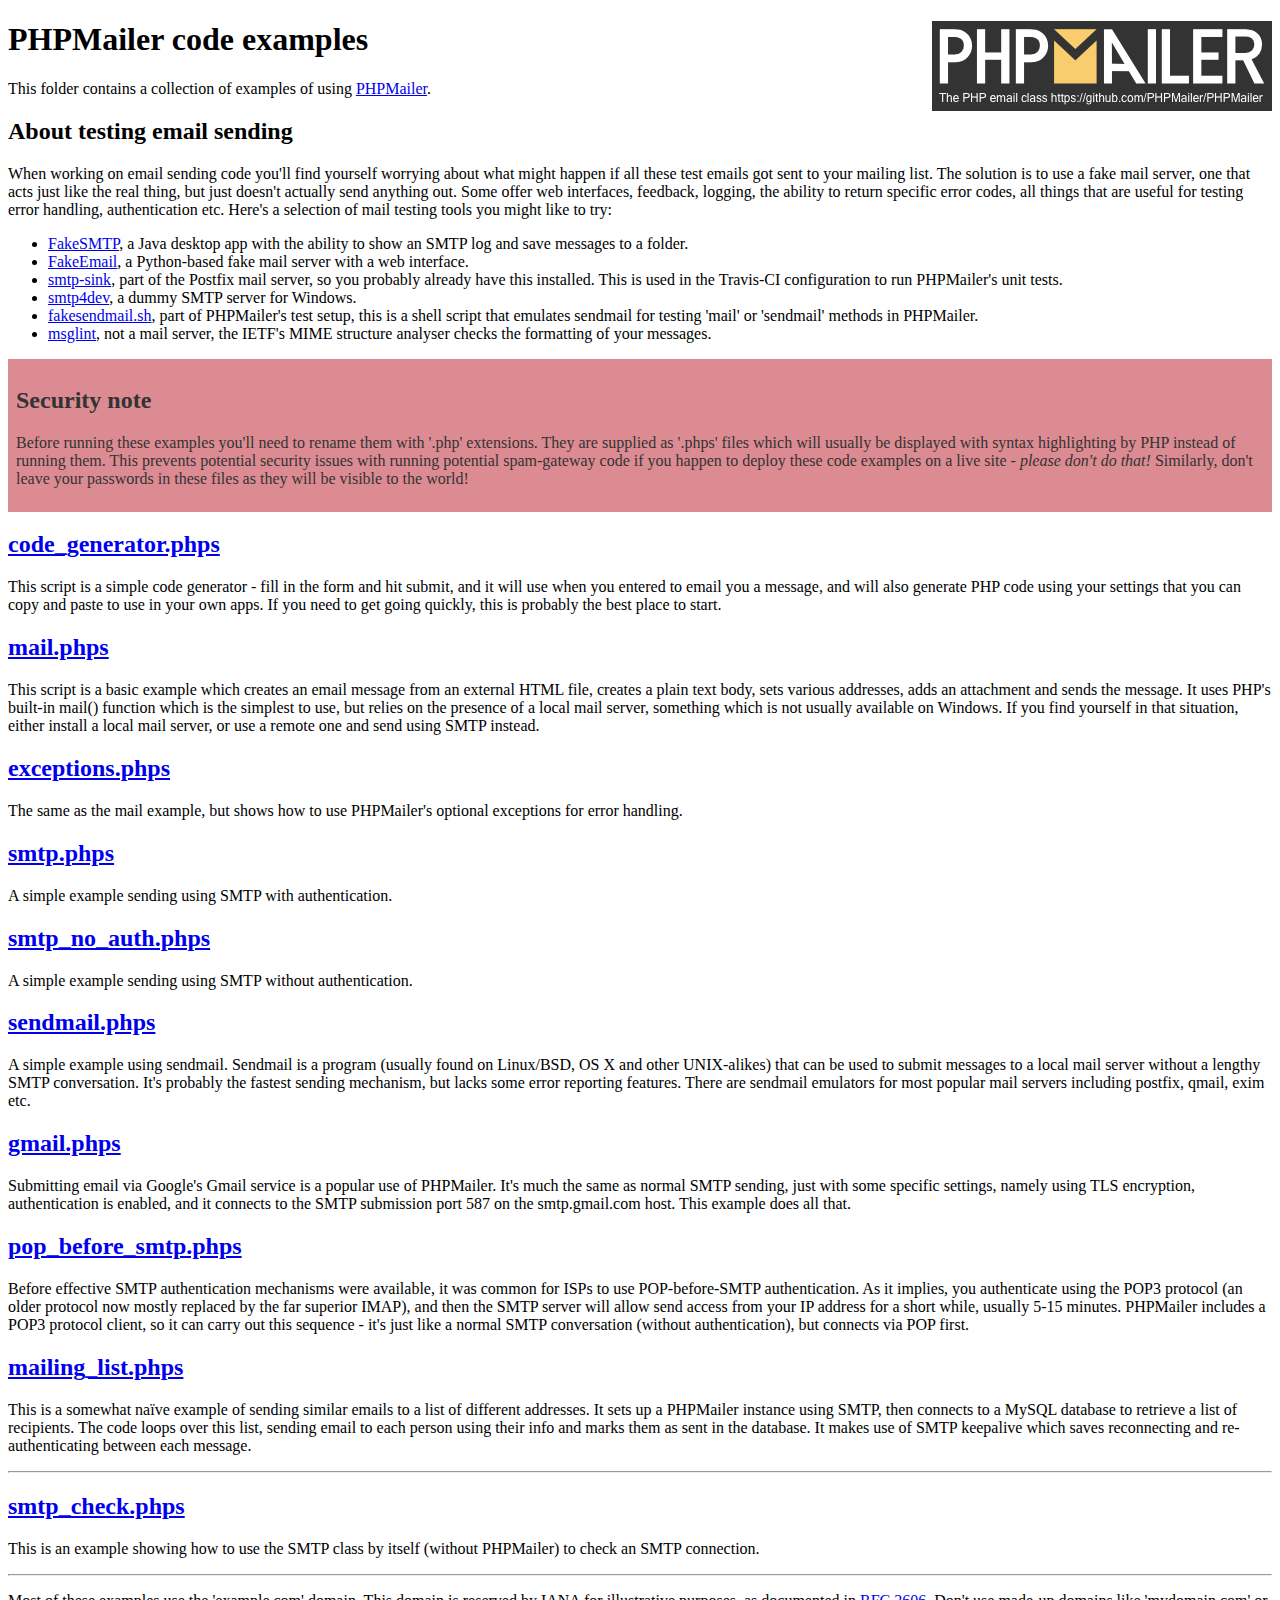
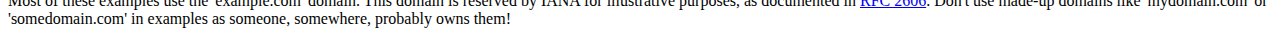
<file: PHPMailer-master/examples/index.html>
<!DOCTYPE html>
<html>
<head>
	<meta charset="UTF-8">
	<title>PHPMailer Examples</title>
</head>
<body>
<h1>PHPMailer code examples<a href="https://github.com/PHPMailer/PHPMailer"><img src="images/phpmailer.png" style="float:right; border:0;" alt="PHPMailer logo"></a></h1>
<p>This folder contains a collection of examples of using <a href="https://github.com/PHPMailer/PHPMailer">PHPMailer</a>.</p>
<h2>About testing email sending</h2>
<p>When working on email sending code you'll find yourself worrying about what might happen if all these test emails got sent to your mailing list. The solution is to use a fake mail server, one that acts just like the real thing, but just doesn't actually send anything out. Some offer web interfaces, feedback, logging, the ability to return specific error codes, all things that are useful for testing error handling, authentication etc. Here's a selection of mail testing tools you might like to try:</p>
<ul>
  <li><a href="https://github.com/Nilhcem/FakeSMTP">FakeSMTP</a>, a Java desktop app with the ability to show an SMTP log and save messages to a folder. </li>
  <li><a href="https://github.com/isotoma/FakeEmail">FakeEmail</a>, a Python-based fake mail server with a web interface.</li>
  <li><a href="http://www.postfix.org/smtp-sink.1.html">smtp-sink</a>, part of the Postfix mail server, so you probably already have this installed. This is used in the Travis-CI configuration to run PHPMailer's unit tests.</li>
  <li><a href="http://smtp4dev.codeplex.com">smtp4dev</a>, a dummy SMTP server for Windows.</li>
  <li><a href="https://github.com/PHPMailer/PHPMailer/blob/master/test/fakesendmail.sh">fakesendmail.sh</a>, part of PHPMailer's test setup, this is a shell script that emulates sendmail for testing 'mail' or 'sendmail' methods in PHPMailer.</li>
  <li><a href="http://tools.ietf.org/tools/msglint/">msglint</a>, not a mail server, the IETF's MIME structure analyser checks the formatting of your messages.</li>
</ul>
<div style="padding: 8px; color: #333333; background-color: #dc8b92">
<h2>Security note</h2>
<p>Before running these examples you'll need to rename them with '.php' extensions. They are supplied as '.phps' files which will usually be displayed with syntax highlighting by PHP instead of running them. This prevents potential security issues with running potential spam-gateway code if you happen to deploy these code examples on a live site - <em>please don't do that!</em> Similarly, don't leave your passwords in these files as they will be visible to the world!</p>
</div>
<h2><a href="code_generator.phps">code_generator.phps</a></h2>
<p>This script is a simple code generator - fill in the form and hit submit, and it will use when you entered to email you a message, and will also generate PHP code using your settings that you can copy and paste to use in your own apps. If you need to get going quickly, this is probably the best place to start.</p>
<h2><a href="mail.phps">mail.phps</a></h2>
<p>This script is a basic example which creates an email message from an external HTML file, creates a plain text body, sets various addresses, adds an attachment and sends the message. It uses PHP's built-in mail() function which is the simplest to use, but relies on the presence of a local mail server, something which is not usually available on Windows. If you find yourself in that situation, either install a local mail server, or use a remote one and send using SMTP instead.</p>
<h2><a href="exceptions.phps">exceptions.phps</a></h2>
<p>The same as the mail example, but shows how to use PHPMailer's optional exceptions for error handling.</p>
<h2><a href="smtp.phps">smtp.phps</a></h2>
<p>A simple example sending using SMTP with authentication.</p>
<h2><a href="smtp_no_auth.phps">smtp_no_auth.phps</a></h2>
<p>A simple example sending using SMTP without authentication.</p>
<h2><a href="sendmail.phps">sendmail.phps</a></h2>
<p>A simple example using sendmail. Sendmail is a program (usually found on Linux/BSD, OS X and other UNIX-alikes) that can be used to submit messages to a local mail server without a lengthy SMTP conversation. It's probably the fastest sending mechanism, but lacks some error reporting features. There are sendmail emulators for most popular mail servers including postfix, qmail, exim etc.</p>
<h2><a href="gmail.phps">gmail.phps</a></h2>
<p>Submitting email via Google's Gmail service is a popular use of PHPMailer. It's much the same as normal SMTP sending, just with some specific settings, namely using TLS encryption, authentication is enabled, and it connects to the SMTP submission port 587 on the smtp.gmail.com host. This example does all that.</p>
<h2><a href="pop_before_smtp.phps">pop_before_smtp.phps</a></h2>
<p>Before effective SMTP authentication mechanisms were available, it was common for ISPs to use POP-before-SMTP authentication. As it implies, you authenticate using the POP3 protocol (an older protocol now mostly replaced by the far superior IMAP), and then the SMTP server will allow send access from your IP address for a short while, usually 5-15 minutes. PHPMailer includes a POP3 protocol client, so it can carry out this sequence - it's just like a normal SMTP conversation (without authentication), but connects via POP first.</p>
<h2><a href="mailing_list.phps">mailing_list.phps</a></h2>
<p>This is a somewhat naïve example of sending similar emails to a list of different addresses. It sets up a PHPMailer instance using SMTP, then connects to a MySQL database to retrieve a list of recipients. The code loops over this list, sending email to each person using their info and marks them as sent in the database. It makes use of SMTP keepalive which saves reconnecting and re-authenticating between each message.</p>
<hr>
<h2><a href="smtp_check.phps">smtp_check.phps</a></h2>
<p>This is an example showing how to use the SMTP class by itself (without PHPMailer) to check an SMTP connection.</p>
<hr>
<p>Most of these examples use the 'example.com' domain. This domain is reserved by IANA for illustrative purposes, as documented in <a href="http://tools.ietf.org/html/rfc2606">RFC 2606</a>. Don't use made-up domains like 'mydomain.com' or 'somedomain.com' in examples as someone, somewhere, probably owns them!</p>
</body>
</html>
</file>
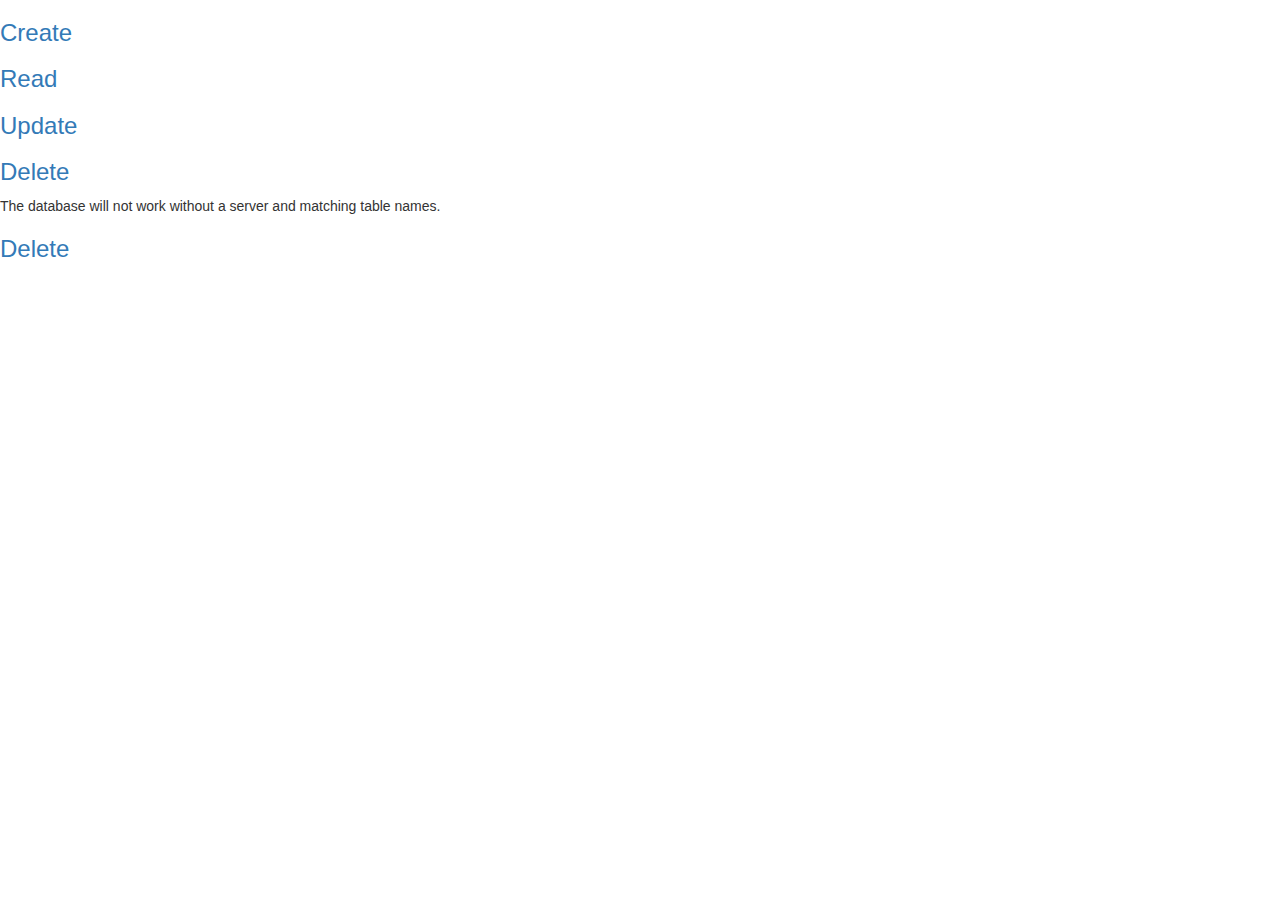
<file: databaseTest.html>
<!DOCTYPE html>
<html lang="en">
<head>
  <title>Bootstrap Example</title>
  <meta charset="utf-8">
  <meta name="viewport" content="width=device-width, initial-scale=1">
  <link rel="stylesheet" href="http://maxcdn.bootstrapcdn.com/bootstrap/3.3.6/css/bootstrap.min.css">
  <script src="https://ajax.googleapis.com/ajax/libs/jquery/1.12.0/jquery.min.js"></script>
  <script src="http://maxcdn.bootstrapcdn.com/bootstrap/3.3.6/js/bootstrap.min.js"></script>
  <style>
    /* Remove the navbar's default margin-bottom and rounded borders */ 
    .navbar {
      margin-bottom: 0;
      border-radius: 0;
    }
    
    /* Set height of the grid so .sidenav can be 100% (adjust as needed) */
    .row.content {height: 450px}
    
    /* Set gray background color and 100% height */
    .sidenav {
      padding-top: 20px;
      background-color: #f1f1f1;
      height: 100%;
    }
    
    /* Set black background color, white text and some padding */
    footer {
      background-color: #555;
      color: white;
      padding: 15px;
    }
    
    /* On small screens, set height to 'auto' for sidenav and grid */
    @media screen and (max-width: 767px) {
      .sidenav {
        height: auto;
        padding: 15px;
      }
      .row.content {height:auto;} 
    }
  </style>
</head>
<body>
 		<a href="test/InsertInto.php"><h3>Create</h3></a>
		<a href="test/SelectAll.php"><h3>Read</h3></a>
		<a href="test/Update.php"><h3>Update</h3></a>

		<a href="test/Delete.php"><h3>Delete</h3></a>
		<p>The database will not work without a server and matching table names.</p>
		<a href="test/Delete.php"><h3>Delete</h3></a>
	</body>
</html>
</file>
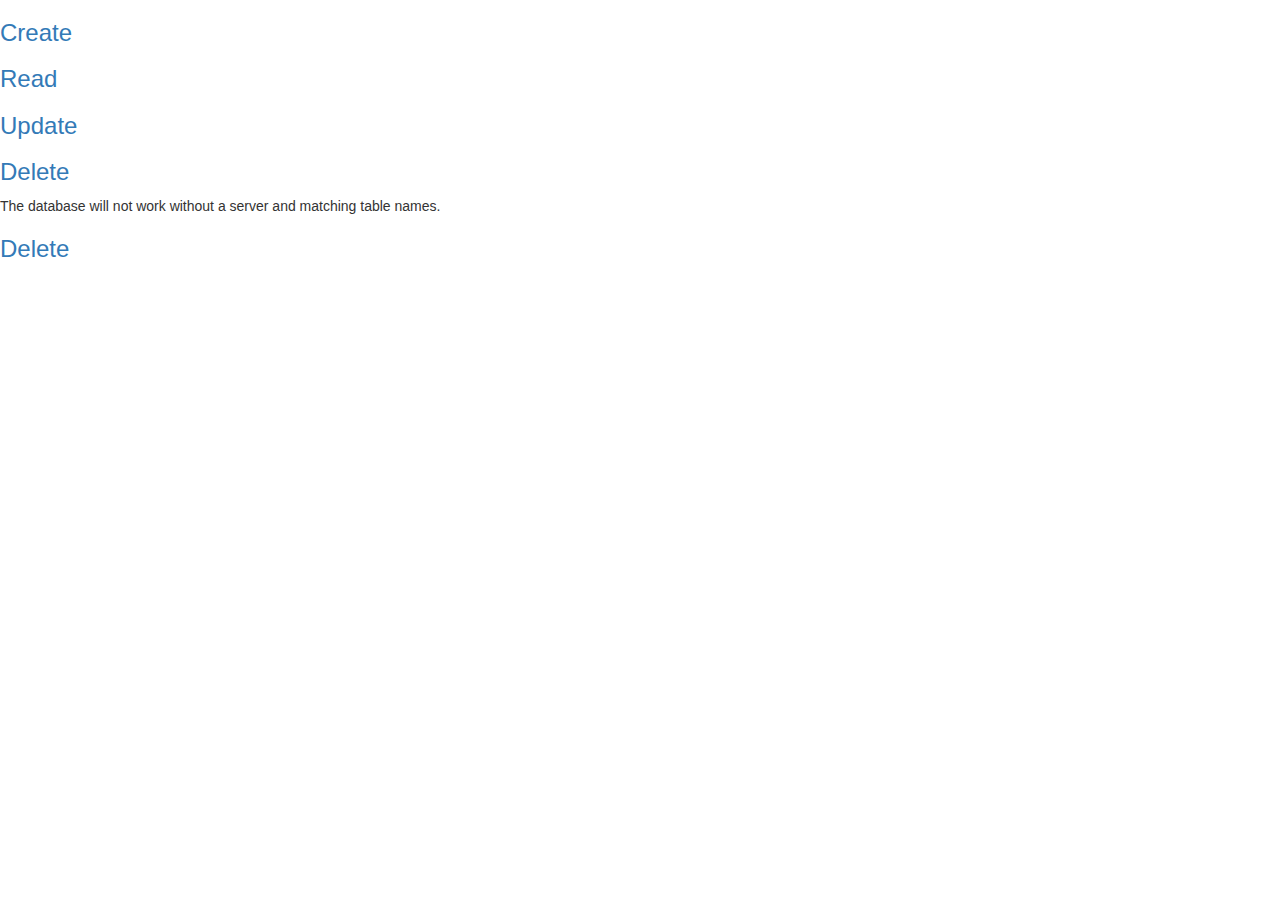
<file: data/databaseTest.html>
<!DOCTYPE html>
<html lang="en">
<head>
  <title>Bootstrap Example</title>
  <meta charset="utf-8">
  <meta name="viewport" content="width=device-width, initial-scale=1">
  <link rel="stylesheet" href="http://maxcdn.bootstrapcdn.com/bootstrap/3.3.6/css/bootstrap.min.css">
  <script src="https://ajax.googleapis.com/ajax/libs/jquery/1.12.0/jquery.min.js"></script>
  <script src="http://maxcdn.bootstrapcdn.com/bootstrap/3.3.6/js/bootstrap.min.js"></script>
  <style>
    /* Remove the navbar's default margin-bottom and rounded borders */ 
    .navbar {
      margin-bottom: 0;
      border-radius: 0;
    }
    
    /* Set height of the grid so .sidenav can be 100% (adjust as needed) */
    .row.content {height: 450px}
    
    /* Set gray background color and 100% height */
    .sidenav {
      padding-top: 20px;
      background-color: #f1f1f1;
      height: 100%;
    }
    
    /* Set black background color, white text and some padding */
    footer {
      background-color: #555;
      color: white;
      padding: 15px;
    }
    
    /* On small screens, set height to 'auto' for sidenav and grid */
    @media screen and (max-width: 767px) {
      .sidenav {
        height: auto;
        padding: 15px;
      }
      .row.content {height:auto;} 
    }
  </style>
</head>
<body>
 		<a href="InsertInto.php"><h3>Create</h3></a>
		<a href="SelectAll.php"><h3>Read</h3></a>
		<a href="Update.php"><h3>Update</h3></a>

		<a href="Delete.php"><h3>Delete</h3></a>
		<p>The database will not work without a server and matching table names.</p>
		<a href="Delete.php"><h3>Delete</h3></a>
	</body>
</html>
</file>
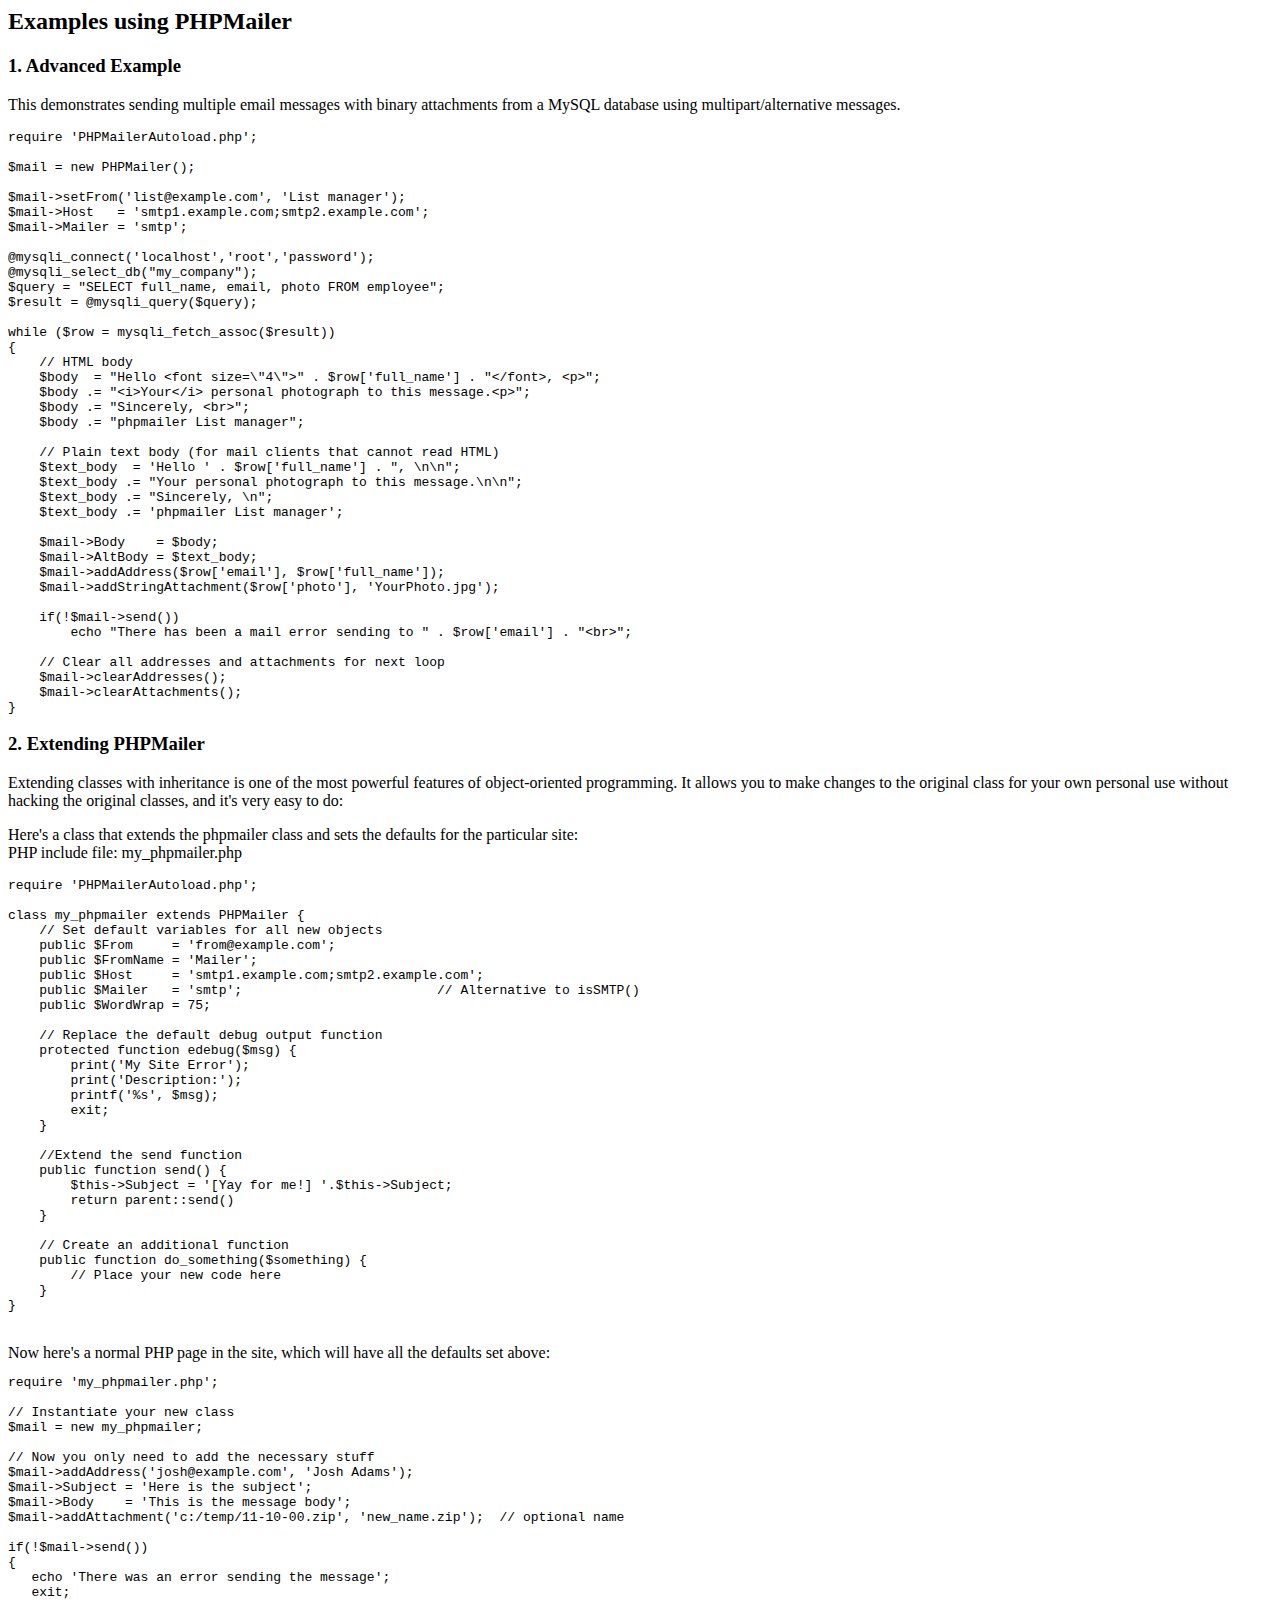
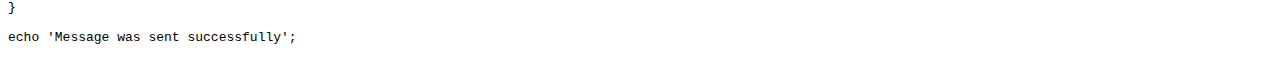
<file: PHPMailer-master/docs/extending.html>
<html>
<head>
<title>Examples using phpmailer</title>
</head>

<body>

<h2>Examples using PHPMailer</h2>

<h3>1. Advanced Example</h3>
<p>

This demonstrates sending multiple email messages with binary attachments
from a MySQL database using multipart/alternative messages.<p>

<pre>
require 'PHPMailerAutoload.php';

$mail = new PHPMailer();

$mail->setFrom('list@example.com', 'List manager');
$mail->Host   = 'smtp1.example.com;smtp2.example.com';
$mail->Mailer = 'smtp';

@mysqli_connect('localhost','root','password');
@mysqli_select_db("my_company");
$query = "SELECT full_name, email, photo FROM employee";
$result = @mysqli_query($query);

while ($row = mysqli_fetch_assoc($result))
{
    // HTML body
    $body  = "Hello &lt;font size=\"4\"&gt;" . $row['full_name'] . "&lt;/font&gt;, &lt;p&gt;";
    $body .= "&lt;i&gt;Your&lt;/i&gt; personal photograph to this message.&lt;p&gt;";
    $body .= "Sincerely, &lt;br&gt;";
    $body .= "phpmailer List manager";

    // Plain text body (for mail clients that cannot read HTML)
    $text_body  = 'Hello ' . $row['full_name'] . ", \n\n";
    $text_body .= "Your personal photograph to this message.\n\n";
    $text_body .= "Sincerely, \n";
    $text_body .= 'phpmailer List manager';

    $mail->Body    = $body;
    $mail->AltBody = $text_body;
    $mail->addAddress($row['email'], $row['full_name']);
    $mail->addStringAttachment($row['photo'], 'YourPhoto.jpg');

    if(!$mail->send())
        echo "There has been a mail error sending to " . $row['email'] . "&lt;br&gt;";

    // Clear all addresses and attachments for next loop
    $mail->clearAddresses();
    $mail->clearAttachments();
}
</pre>
<p>

<h3>2. Extending PHPMailer</h3>
<p>

Extending classes with inheritance is one of the most
powerful features of object-oriented programming. It allows you to make changes to the
original class for your own personal use without hacking the original
classes, and it's very easy to do:

<p>
Here's a class that extends the phpmailer class and sets the defaults
for the particular site:<br>
PHP include file: my_phpmailer.php
<p>

<pre>
require 'PHPMailerAutoload.php';

class my_phpmailer extends PHPMailer {
    // Set default variables for all new objects
    public $From     = 'from@example.com';
    public $FromName = 'Mailer';
    public $Host     = 'smtp1.example.com;smtp2.example.com';
    public $Mailer   = 'smtp';                         // Alternative to isSMTP()
    public $WordWrap = 75;

    // Replace the default debug output function
    protected function edebug($msg) {
        print('My Site Error');
        print('Description:');
        printf('%s', $msg);
        exit;
    }

    //Extend the send function
    public function send() {
        $this->Subject = '[Yay for me!] '.$this->Subject;
        return parent::send()
    }

    // Create an additional function
    public function do_something($something) {
        // Place your new code here
    }
}
</pre>
<br>
Now here's a normal PHP page in the site, which will have all the defaults set above:<br>

<pre>
require 'my_phpmailer.php';

// Instantiate your new class
$mail = new my_phpmailer;

// Now you only need to add the necessary stuff
$mail->addAddress('josh@example.com', 'Josh Adams');
$mail->Subject = 'Here is the subject';
$mail->Body    = 'This is the message body';
$mail->addAttachment('c:/temp/11-10-00.zip', 'new_name.zip');  // optional name

if(!$mail->send())
{
   echo 'There was an error sending the message';
   exit;
}

echo 'Message was sent successfully';
</pre>
</body>
</html>
</file>
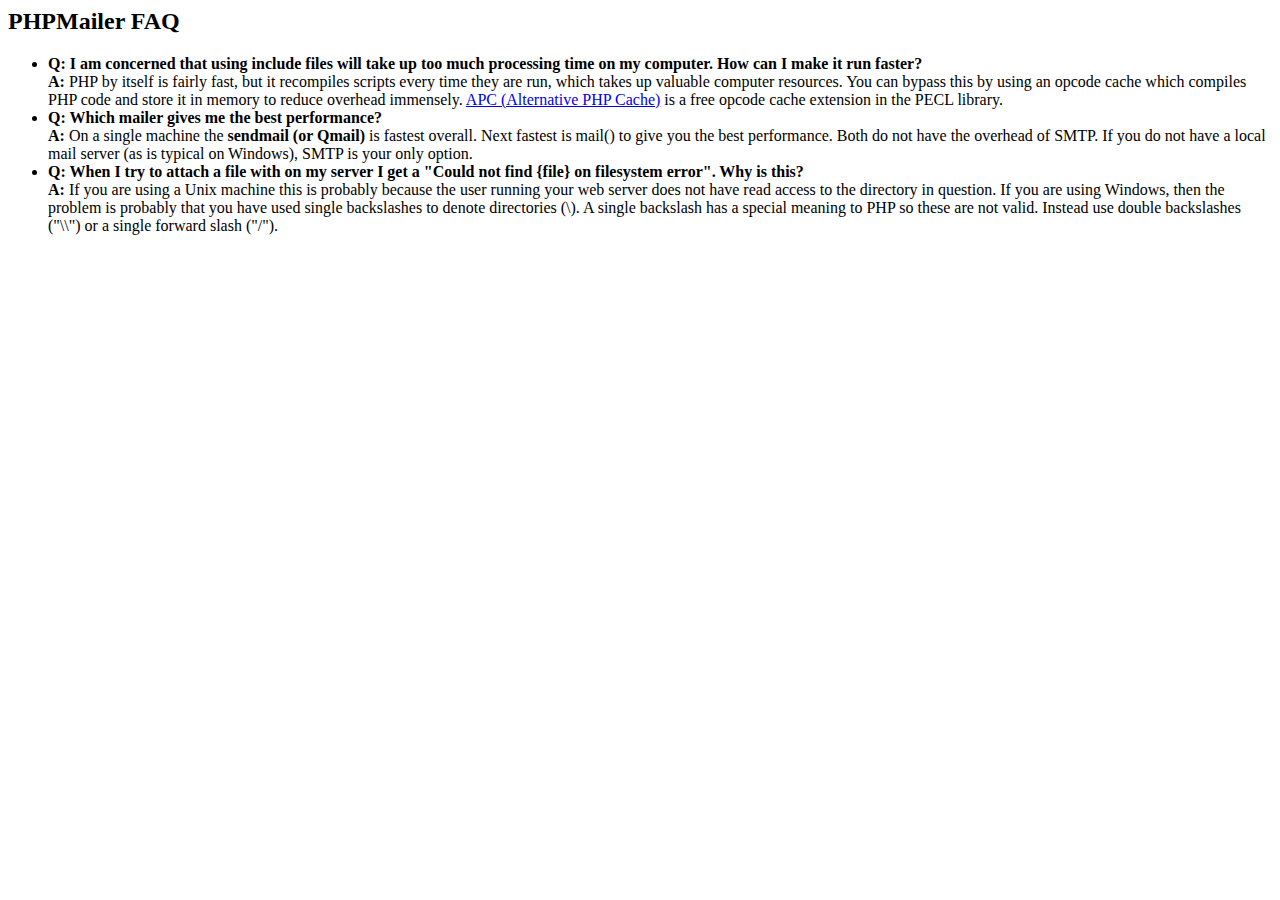
<file: PHPMailer-master/docs/faq.html>
﻿<html>
<head>
<title>PHPMailer FAQ</title>
</head>
<body>
<h2>PHPMailer FAQ</h2>
<ul>
    <li><strong>Q: I am concerned that using include files will take up too much
    processing time on my computer. How can I make it run faster?</strong><br>
    <strong>A:</strong> PHP by itself is fairly fast, but it recompiles scripts every time they are run, which takes up valuable
    computer resources. You can bypass this by using an opcode cache which compiles
    PHP code and store it in memory to reduce overhead immensely. <a href="http://www.php.net/apc/">APC
    (Alternative PHP Cache)</a> is a free opcode cache extension in the PECL library.</li>
    <li><strong>Q: Which mailer gives me the best performance?</strong><br>
    <strong>A:</strong> On a single machine the <strong>sendmail (or Qmail)</strong> is fastest overall.
    Next fastest is mail() to give you the best performance. Both do not have the overhead of SMTP.
    If you do not have a local mail server (as is typical on Windows), SMTP is your only option.</li>
    <li><strong>Q: When I try to attach a file with on my server I get a
    "Could not find {file} on filesystem error". Why is this?</strong><br>
    <strong>A:</strong> If you are using a Unix machine this is probably because the user
    running your web server does not have read access to the directory in question. If you are using Windows,
    then the problem is probably that you have used single backslashes to denote directories (\).
    A single backslash has a special meaning to PHP so these are not
    valid. Instead use double backslashes ("\\") or a single forward
    slash ("/").</li>
</ul>
</body>
</html>
</file>
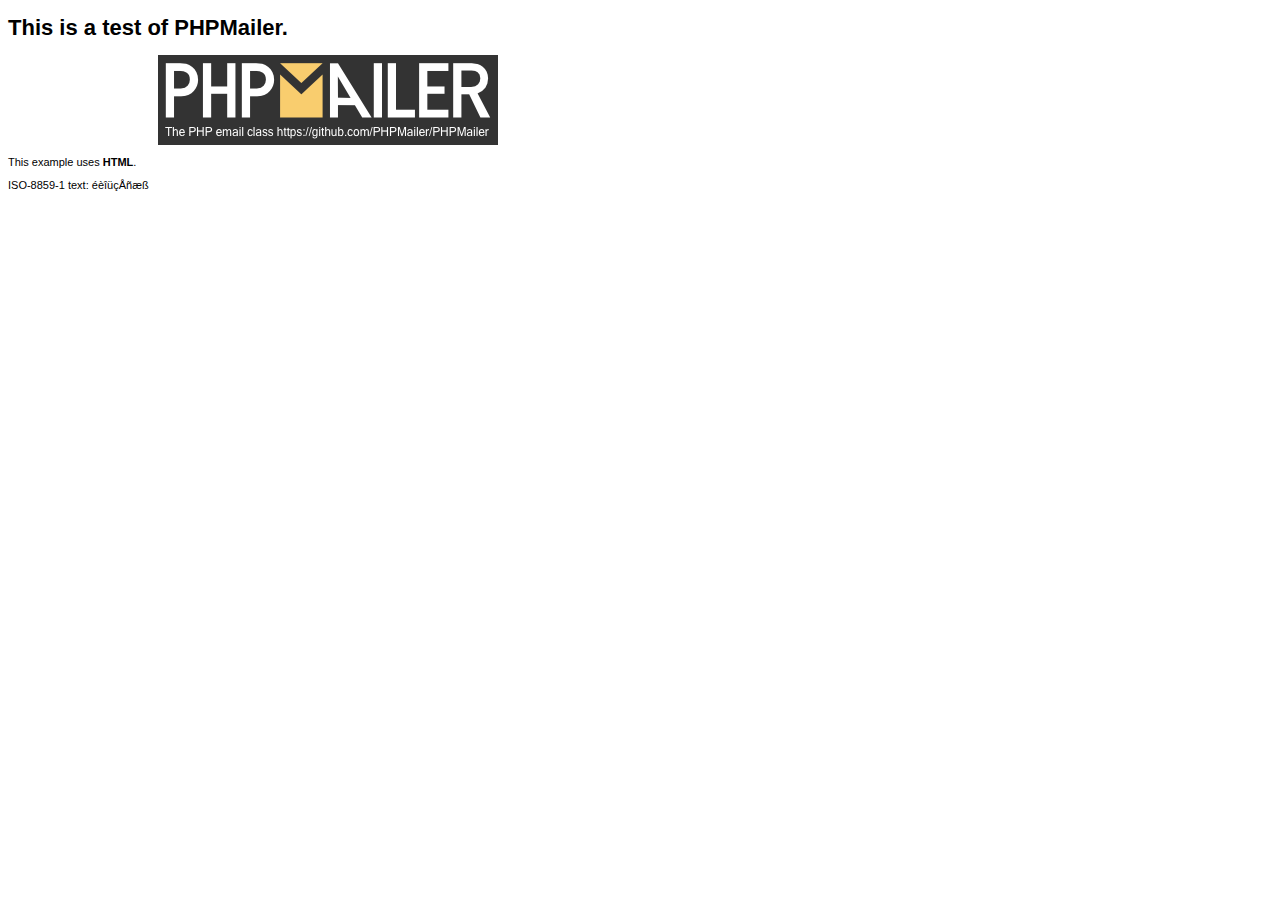
<file: PHPMailer-master/examples/contents.html>
<!DOCTYPE HTML PUBLIC "-//W3C//DTD HTML 4.01 Transitional//EN" "http://www.w3.org/TR/html4/loose.dtd">
<html>
<head>
  <meta http-equiv="Content-Type" content="text/html; charset=iso-8859-1">
  <title>PHPMailer Test</title>
</head>
<body>
<div style="width: 640px; font-family: Arial, Helvetica, sans-serif; font-size: 11px;">
  <h1>This is a test of PHPMailer.</h1>
  <div align="center">
    <a href="https://github.com/PHPMailer/PHPMailer/"><img src="images/phpmailer.png" height="90" width="340" alt="PHPMailer rocks"></a>
  </div>
  <p>This example uses <strong>HTML</strong>.</p>
  <p>ISO-8859-1 text: ���������</p>
</div>
</body>
</html>
</file>
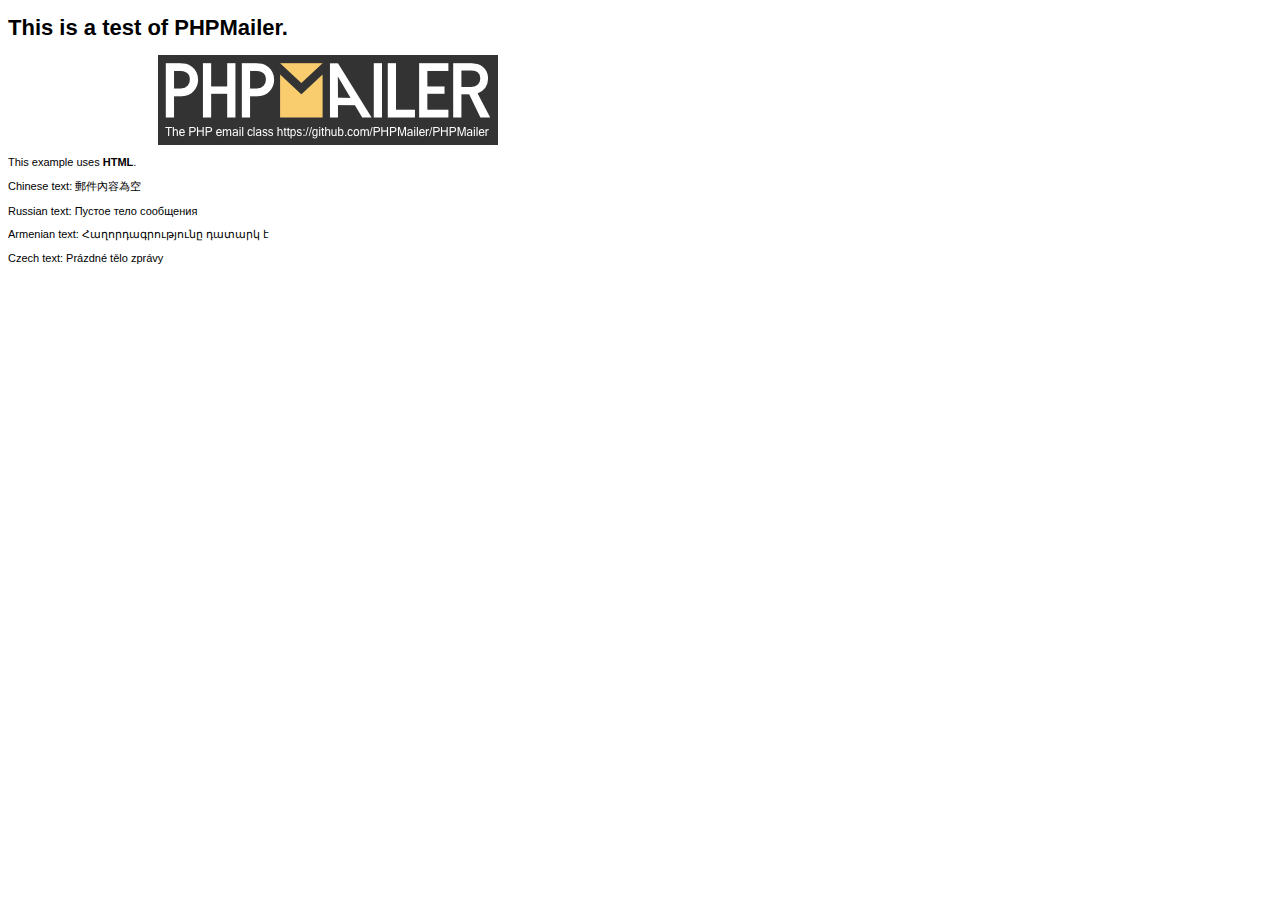
<file: PHPMailer-master/examples/contentsutf8.html>
<!DOCTYPE HTML PUBLIC "-//W3C//DTD HTML 4.01 Transitional//EN" "http://www.w3.org/TR/html4/loose.dtd">
<html>
<head>
  <meta http-equiv="Content-Type" content="text/html; charset=utf-8">
  <title>PHPMailer Test</title>
</head>
<body>
<div style="width: 640px; font-family: Arial, Helvetica, sans-serif; font-size: 11px;">
  <h1>This is a test of PHPMailer.</h1>
  <div align="center">
    <a href="https://github.com/PHPMailer/PHPMailer/"><img src="images/phpmailer.png" height="90" width="340" alt="PHPMailer rocks"></a>
  </div>
  <p>This example uses <strong>HTML</strong>.</p>
  <p>Chinese text: 郵件內容為空</p>
  <p>Russian text: Пустое тело сообщения</p>
  <p>Armenian text: Հաղորդագրությունը դատարկ է</p>
  <p>Czech text: Prázdné tělo zprávy</p>
</div>
</body>
</html>
</file>
